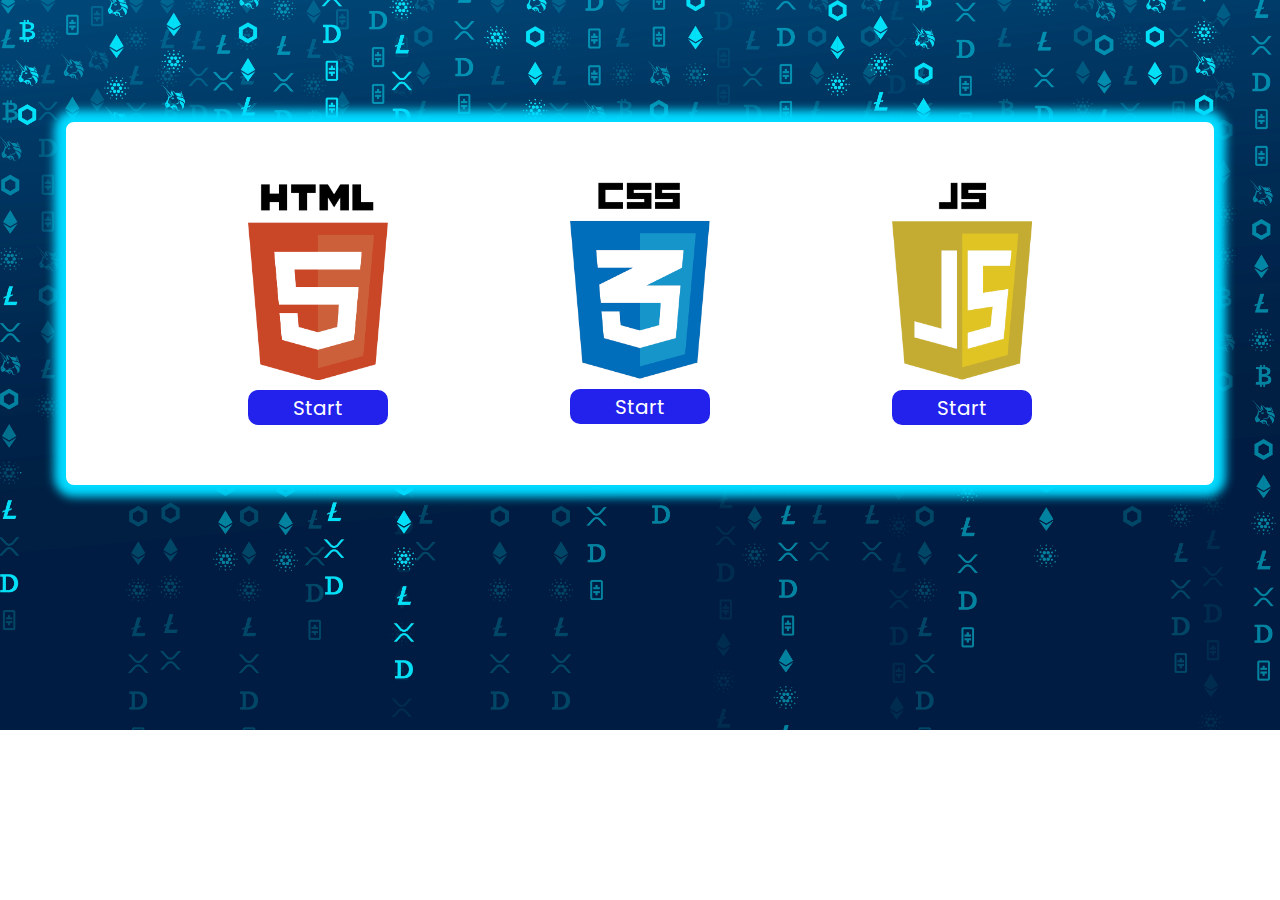
<file: index.html>
<!DOCTYPE html>
<html lang="en">
<head>
    <meta charset="UTF-8">
    <meta name="viewport" content="width=device-width, initial-scale=1.0">
    <title>Quizz</title>
    <link rel="stylesheet" href="index.css">
    <link href="https://fonts.googleapis.com/css2?family=PT+Sans&family=Poppins&display=swap" rel="stylesheet">
</head>
<body>
        <div class="container">
            <div class="programminglanguage" id="html">
                <img src="images/html.png" alt="">
                <button><a href="quizhtml.html">Start</a></button>
            </div>
            <div class="programminglanguage" id="css">
                <img src="images/css.png" alt="">
                <button><a href="quizcss.html">Start</a></button>
            </div>
            <div class="programminglanguage" id="js">
                <img src="images/js.png" alt="">
                <button><a href="quizjs.html">Start</a></button>
            </div>
        </div>
</body>
</html>
</file>
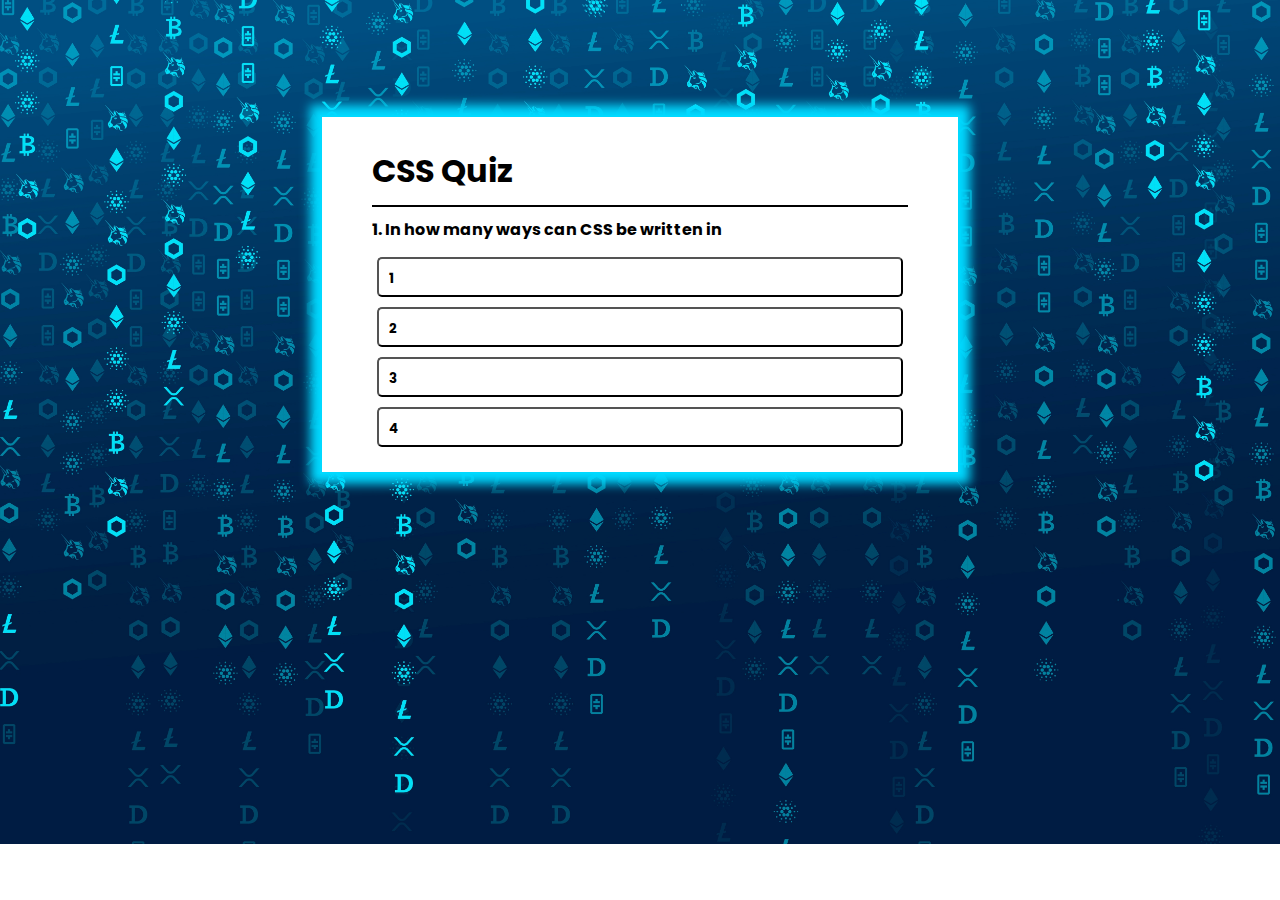
<file: quizcss.html>
<!DOCTYPE html>
<html lang="en">
<head>
    <meta charset="UTF-8">
    <meta name="viewport" content="width=device-width, initial-scale=1.0">
    <link rel="stylesheet" href="main.css">
    <link href="https://fonts.googleapis.com/css2?family=PT+Sans&family=Poppins&display=swap" rel="stylesheet">

    <title>CSS Quiz</title>
</head>
<body>
        <div class="app">
            <h1>CSS Quiz</h1>
            <div class="quiz">
                <h4 id="question"></h4>
                <div id="answer-buttons">
                    <button class="btn"></button>
                    <button class="btn"></button>
                    <button class="btn"></button>
                    <button class="btn"></button>
                </div>
                <div class="next">
                    <button id="next-button">Next</button>
                    <button id="menu-button"><a href="index.html">Go to Menu</a></button>
                </div>
            </div>
        </div>
</body>
<script src="quizcss.js"></script>
</html>
</file>
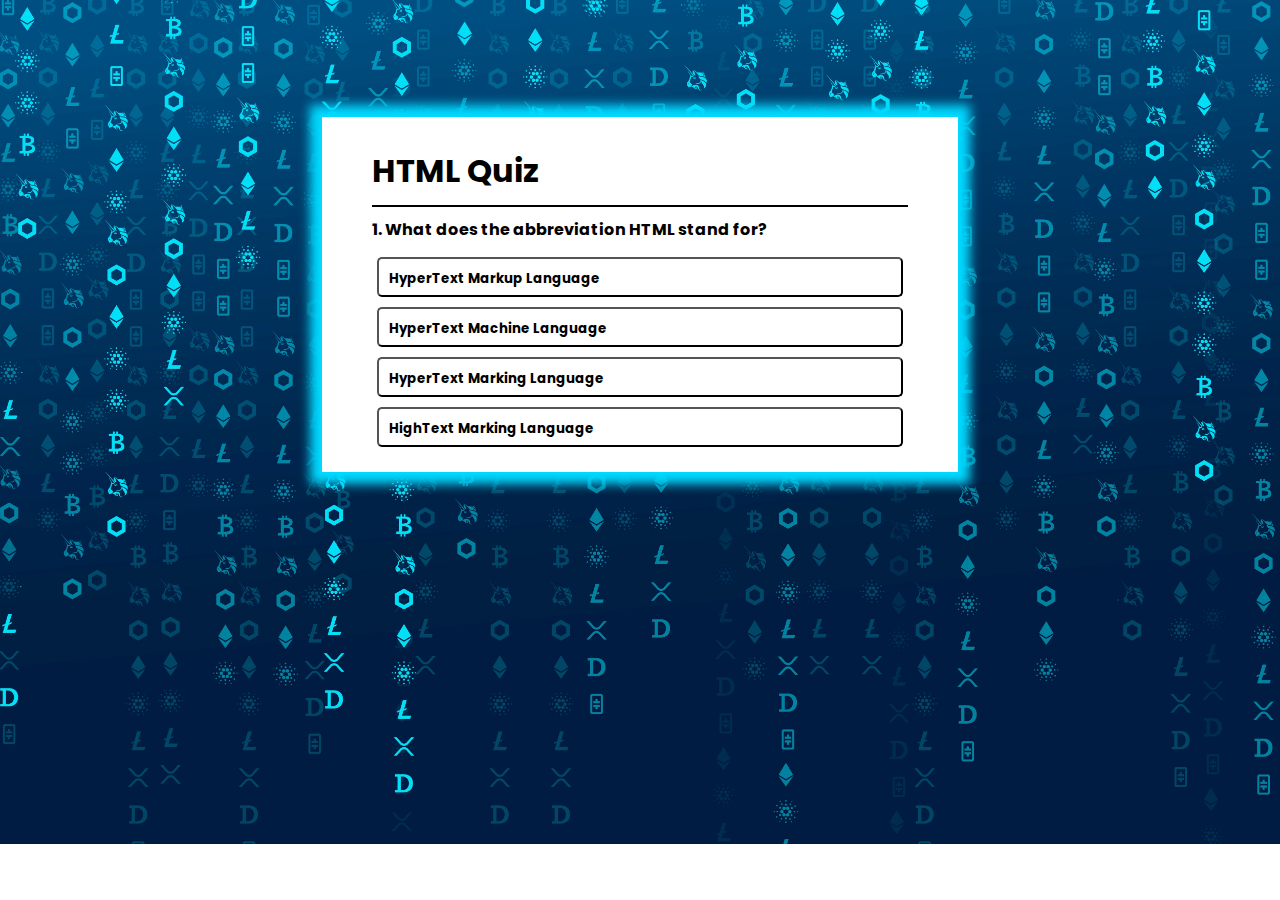
<file: quizhtml.html>
<!DOCTYPE html>
<html lang="en">
<head>
    <meta charset="UTF-8">
    <meta name="viewport" content="width=device-width, initial-scale=1.0">
    <link rel="stylesheet" href="main.css">
    <link href="https://fonts.googleapis.com/css2?family=PT+Sans&family=Poppins&display=swap" rel="stylesheet">

    <title>HTML Quiz</title>
</head>
<body>
        <div class="app">
            <h1>HTML Quiz</h1>
            <div class="quiz">
                <h4 id="question"></h4>
                <div id="answer-buttons">
                    <button class="btn" id="opt1"></button>
                    <button class="btn" id="opt2"></button>
                    <button class="btn" id="opt3"></button>
                    <button class="btn" id="opt4"></button>
                </div>
                <div class="next">
                    <button id="next-button">Next</button>
                    <button id="menu-button"><a href="index.html">Go to Menu</a></button>
                </div>
            </div>
        </div>
</body>
<script src="quizhtml.js"></script>
<!-- <script src="./text.js"></script> -->

</html>
</file>
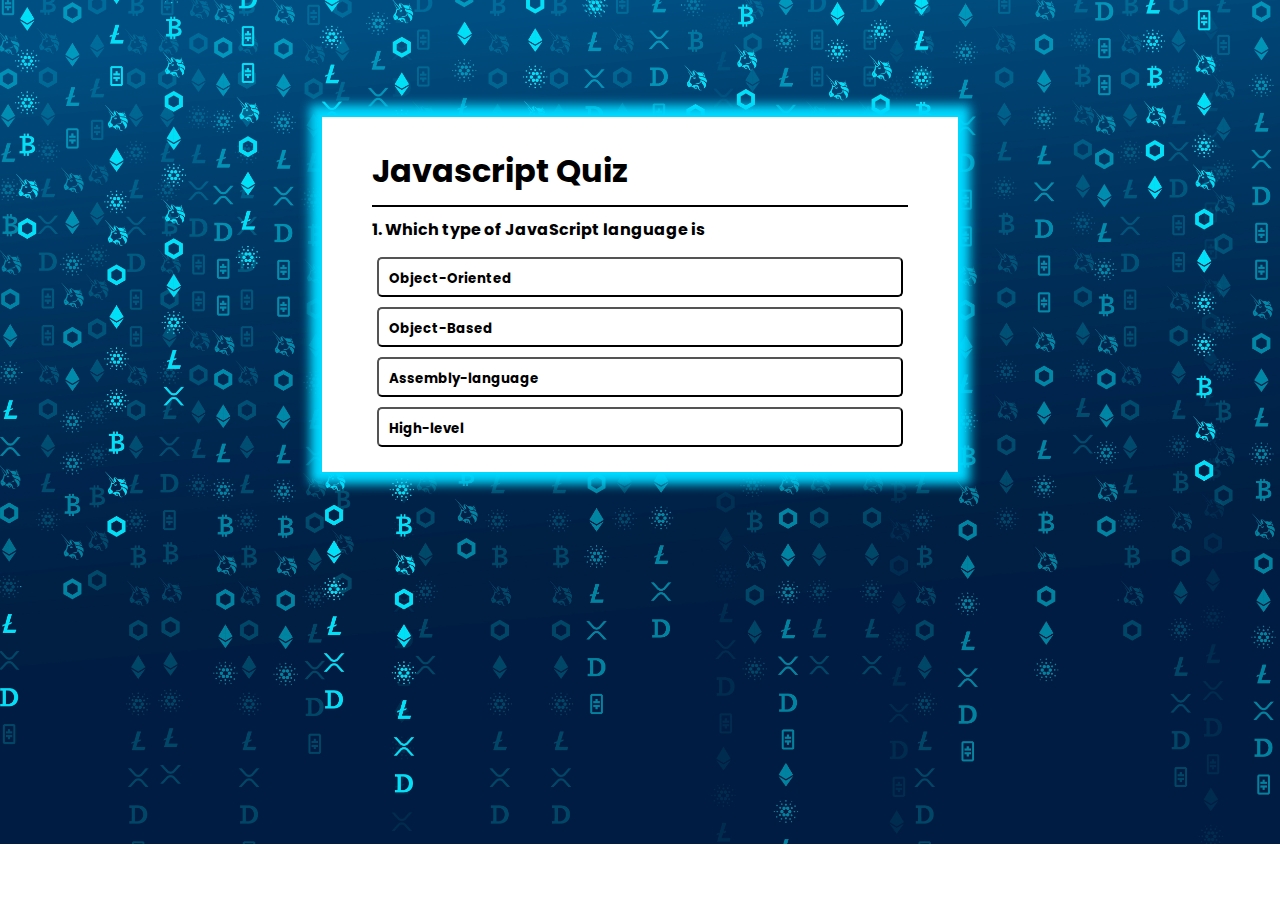
<file: quizjs.html>
<!DOCTYPE html>
<html lang="en">
<head>
    <meta charset="UTF-8">
    <meta name="viewport" content="width=device-width, initial-scale=1.0">
    <link rel="stylesheet" href="main.css">
    <link href="https://fonts.googleapis.com/css2?family=PT+Sans&family=Poppins&display=swap" rel="stylesheet">

    <title>JS Quiz</title>
</head>
<body>
        <div class="app">
            <h1>Javascript Quiz</h1>
            <div class="quiz">
                <h4 id="question">Question foes here</h4>
                <div id="answer-buttons">
                    <button class="btn">Answer 1</button>
                    <button class="btn">Answer 2</button>
                    <button class="btn">Answer 3</button>
                    <button class="btn">Answer 4</button>
                </div>
                <div class="next">
                    <button id="next-button">Next</button>
                    <button id="menu-button"><a href="index.html">Go to Menu</a></button>
                </div>
            </div>
        </div>
</body>
<script src="quizjs.js"></script>
</html>
</file>
<file: index.css>
*{
    padding: 0px;
    margin: 0px;
    box-sizing: border-box;
    font-family: 'Poppins', sans-serif;
}
body{
    background-image: url(images/bg.jpg);
    background-position: center;
    background-repeat: no-repeat;
    background-size: cover;
}

.container{
    margin: 120px auto;
    display: flex;
    justify-content: space-evenly;
    flex-wrap: wrap;
    border: 2px solid rgb(0, 217, 255);
    width: 90%;
    height: auto;
    background-color: white;
    padding: 30px;
    border-radius: 10px;
    box-shadow: 0px 0px 10px 10px rgb(0, 217, 255);
}
.programminglanguage{
    display: flex;
    flex-direction: column;
    margin: 30px;
}
.programminglanguage img{
    width:140px;
}

.programminglanguage button{
    background-color: rgb(34, 34, 236);
    height: 35px;
    border-radius: 10px;
    border: none;
    margin-top: 10px;
}
.programminglanguage button:hover{
        background-color: rgb(51, 235, 51);
        color: black;
}

.programminglanguage button a {
    text-decoration: none;
    color: white;
    font-size: 20px;
}
</file>
<file: main.css>
*{
    padding: 0px;
    margin: 0px;
    box-sizing: border-box;
    font-family: 'Poppins', sans-serif;
}
body{
    background-image: url(images/bg.jpg);
    background-position: center;
    background-repeat: no-repeat;
    background-size: cover;
    height: 80vh;
}

.app{
    width: 50%;
    margin: 115px auto;
    border: 2px solid rgb(0, 217, 255);
    height: auto;
    background-color: white;
    padding: 20px;
    box-shadow: 0px 0px 10px 10px rgb(0, 217, 255);
}
.app h1{
    width: 90%;
    padding: 10px 0px;
    margin: auto;
    border-bottom: 2px solid black;
} 
.quiz{
    width: 90%;
    margin: auto;
}
#question{
    margin: 10px 0px;
}
#answer-buttons{
    display: flex;
    flex-direction: column;
    justify-content: space-evenly;
  
    
}
.btn{
    margin: 5px;
    height: 40px;
    padding: 10px;
    text-align: left;
    border-radius: 5px;
    /* border: none; */
    background-color: white;
    font-weight: bold;

}
.btn:hover:not([disabled]){
    background-color: black;
    color: white;
}

.btn:disabled{
    cursor: no-drop;
}

.next{
    width: 100%;
    margin: auto;
    display: flex;
    justify-content: space-evenly;
}
#next-button{
    width: 100px;
    background-color: rgb(169, 66, 239);
    color: white;
    height: 30px;
    border-radius: 5px;
    margin-top: 10px;
    display: none;
}
#menu-button{
    width: 100px;
    background-color: rgb(169, 66, 239);
    color: white;
    height: 30px;
    border-radius: 5px;
    margin-top: 10px;
    display: none;
}
#menu-button a{
    text-decoration: none;
    color: white;
}
#next-button:hover{
    background-color: purple;
}
#menu-button:hover{
    background-color: purple;
}

.correct{
    background:rgb(202, 247, 202) ;
}

.incorrect{
    background: rgb(248, 170, 170);
}


@media (max-width:800px){
    .app{
        width: 60%;
    }
}
@media (max-width:600px){
    .app{
        width: 70%;
    }
}

@media (max-width:450px){
    .app{
        width: 90%;
        padding: 5px;
    }
}
</file>
